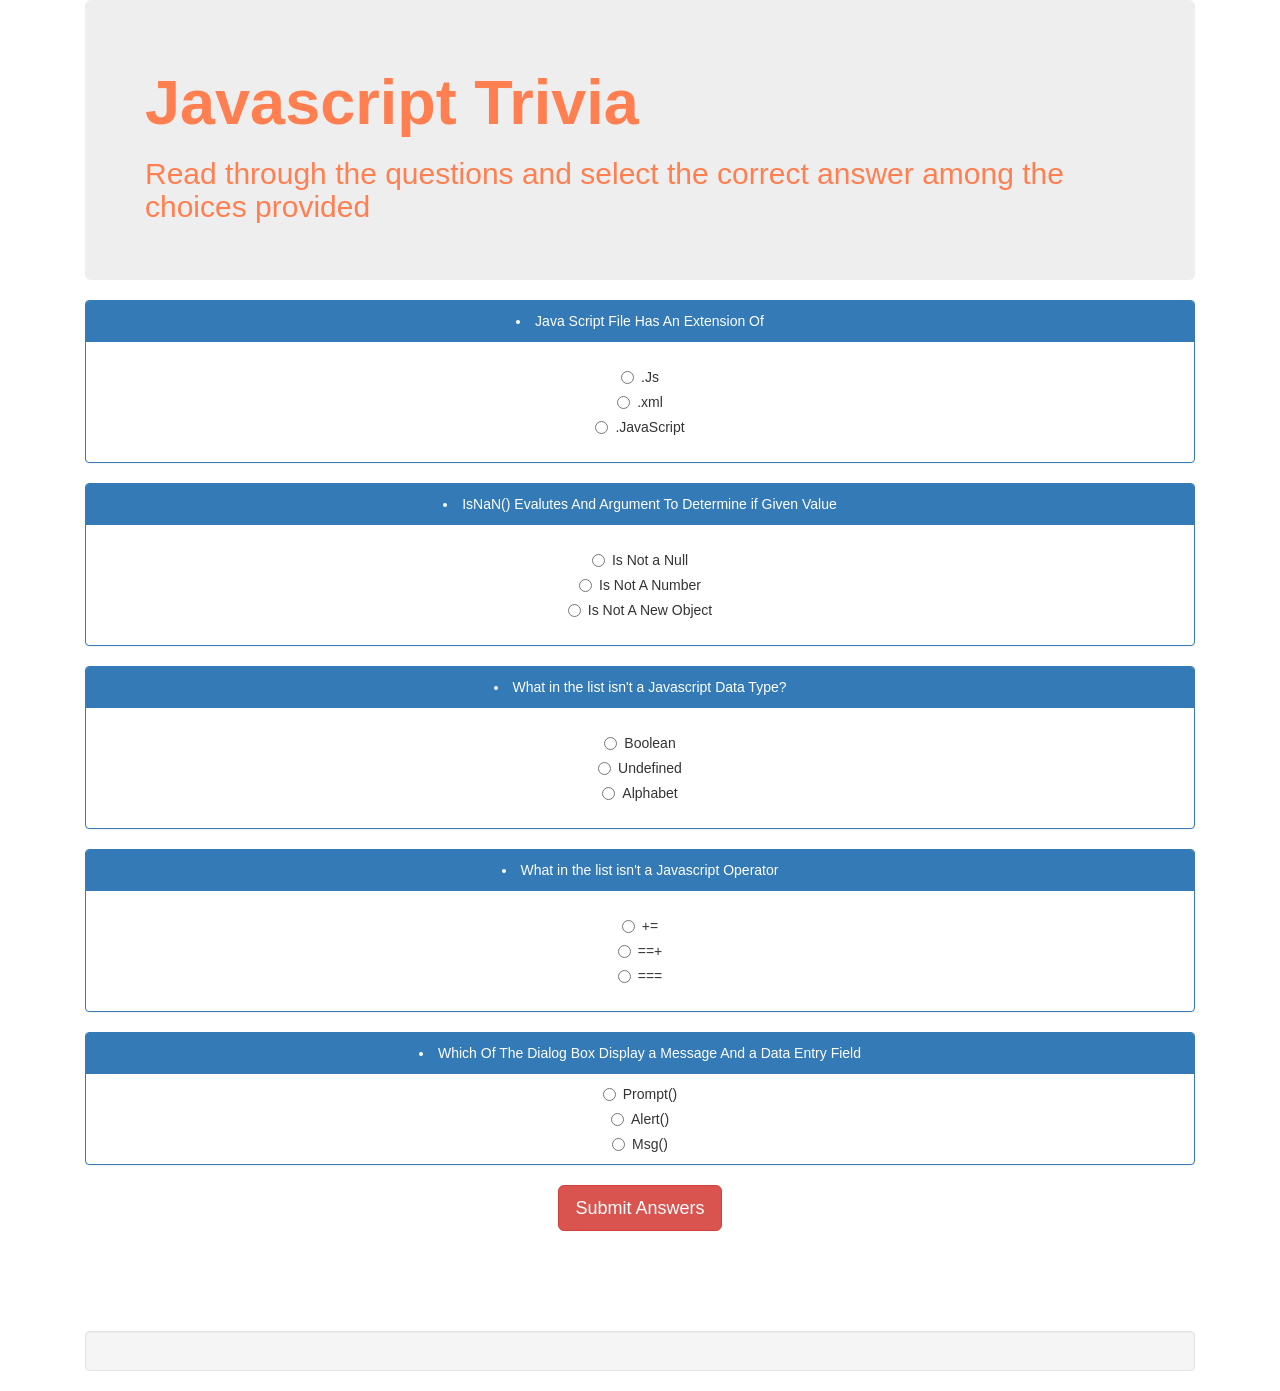
<file: index.html>
<!DOCTYPE html>
  <head>
    <meta charset="utf-8">
  <link href="css/bootstrap.css" rel="stylesheet" type="text/css">
  <link rel="stylesheet" href="https://maxcdn.bootstrapcdn.com/bootstrap/3.3.7/css/bootstrap.min.css" integrity="sha384-BVYiiSIFeK1dGmJRAkycuHAHRg32OmUcww7on3RYdg4Va+PmSTsz/K68vbdEjh4u" crossorigin="anonymous">
  <link href="css/style.css" rel="stylesheet" type="text/css">
  <script  src="https://code.jquery.com/jquery-3.3.1.js" ></script>
  <script src= "js/script.js"></script>
    <title>JavaScript Trivia</title>
  </head>
  <body>
    <div class="container">
      <div class="jumbotron">
        <h1> <strong> Javascript Trivia</h1></strong>
        <h2>Read through the questions and select the correct answer among the choices provided</h2>

      </div>

      <div class="quiz">
        <form id="myForm">
          <br>
            <div class="text-center">
              <div  class="panel panel-primary">
                <div class="panel-heading">
                  <li> Java Script File Has An Extension Of</li>
                </div>
                <div class= "panel-body">
                  <div class="radio">
                    <label>
                      <input type="radio" name="question1" value="10">
                      .Js
                    </label>
                  </div>
                  <div class="radio">
                    <label>
                      <input type="radio" name="question1" value="0">
                      .xml
                    </label>
                  </div>
                  <div class="radio">
                    <label>
                      <input type="radio" name="question1" value="0">
                      .JavaScript
                    </label>
                  </div>
                </div>
              </div>
            </div>

            <div class="text-center">
              <div  class="panel panel-primary">
                <div class="panel-heading">
                  <li>IsNaN() Evalutes And Argument To Determine if Given Value</li>
                </div>
                <div class="panel-body">
                  <div class="radio">
                    <label>
                      <input type="radio" name="question2" value="0">
                      Is Not a Null
                    </label>
                  </div>
                  <div class="radio">
                    <label>
                      <input type="radio" name="question2" value="10">
                      Is Not A Number
                    </label>
                  </div>
                  <div class="radio">
                    <label>
                      <input type="radio" name="question2" value="0">
                      Is Not A New Object
                    </label>
                  </div>
                </div>
              </div>
            </div>

            <div class="text-center">
              <div  class="panel panel-primary">
                <div class="panel-heading">
                  <li>What in the list isn't a Javascript Data Type?</li>
                </div>
                <div class="panel-body">
                  <div class="radio">
                    <label>
                      <input type="radio" name="question3" value="0">
                      Boolean
                    </label>
                  </div>
                  <div class="radio">
                    <label>
                      <input type="radio" name="question3" value="0">
                      Undefined
                    </label>
                  </div>
                  <div class="radio">
                    <label>
                      <input type="radio" name="question3" value="10">
                      Alphabet
                    </label>
                  </div>
                </div>
              </div>

              <div  class="panel panel-primary">
                <div class="panel-heading">
                  <li>What in the list isn't a Javascript Operator</li>
                </div>
                <div class="panel-body">
                  <div class="radio">
                    <label>
                      <input type="radio" name="question4" value="0">
                      +=
                    </label>
                  </div>
                  <div class="radio">
                    <label>
                      <input type="radio" name="question4" value="10">
                      ==+
                    </label>
                  </div>
                  <div class="radio">
                    <label>
                      <input type="radio" name="question4" value="0">
                      ===
                    </label>
                  </div>
                </div>
              </div>

              <div  class="panel panel-primary">
                  <div class="panel-heading">
                    <li>Which Of The Dialog Box Display a Message And a Data Entry Field</li>
                  </div>
                  <div clas="panel-body">
                    <div class="radio">
                      <label>
                        <input type="radio" name="question5" value="10">
                        Prompt()
                      </label>
                    </div>
                    <div class="radio">
                      <label>
                        <input type="radio" name="question5" value="0">
                        Alert()
                      </label>
                    </div>
                    <div class="radio">
                      <label>
                        <input type="radio" name="question5" value="0">
                        Msg()
                      </label>
                    </div>
                  </div>
                </div>
              </div>
            </ol>
            <div class="text-center"><button type="submit" class="btn btn-danger btn-lg">Submit Answers</button></div>
          </form>

        </div>
        <br><br><br><br><br>
        <div class="text-center">
          <div class="well well-primary">
            <div class="answer">
              <form class="revert">
                <h2>Quiz Marks</h2>

                <p id="result"></p>

                <div class="text-center"><button type="submit" class="btn btn-green btn-lg">Go back</button></div>
              </form>
            </div>
          </div>
        </div>
      </div>
    </body>
  </html>
</file>
<file: css/style.css>
body{
  font-weight: normal;
  font-family:sans-serif;

  }
.container{
  display:show;
  background-repeat: no-repeat;
  background-size: cover;
}
.answer{
  display:none;
}
.jumbotron {
    margin-bottom: 0px;
    height:280px;
    background-position: 0% 30%;

    background-size: cover;
    background-repeat: no-repeat;
    color: coral;
  
}

}

}
input{
  text-align: center;
}
.answer p{
  font-size: 25px;
  font-weight: bold;
  font-family: sans-serif;
}
.answer h2{
  color: Blue;
  font-size: 30px;
  font-weight: bold;
  font-family: sans-serif;
}
</file>
